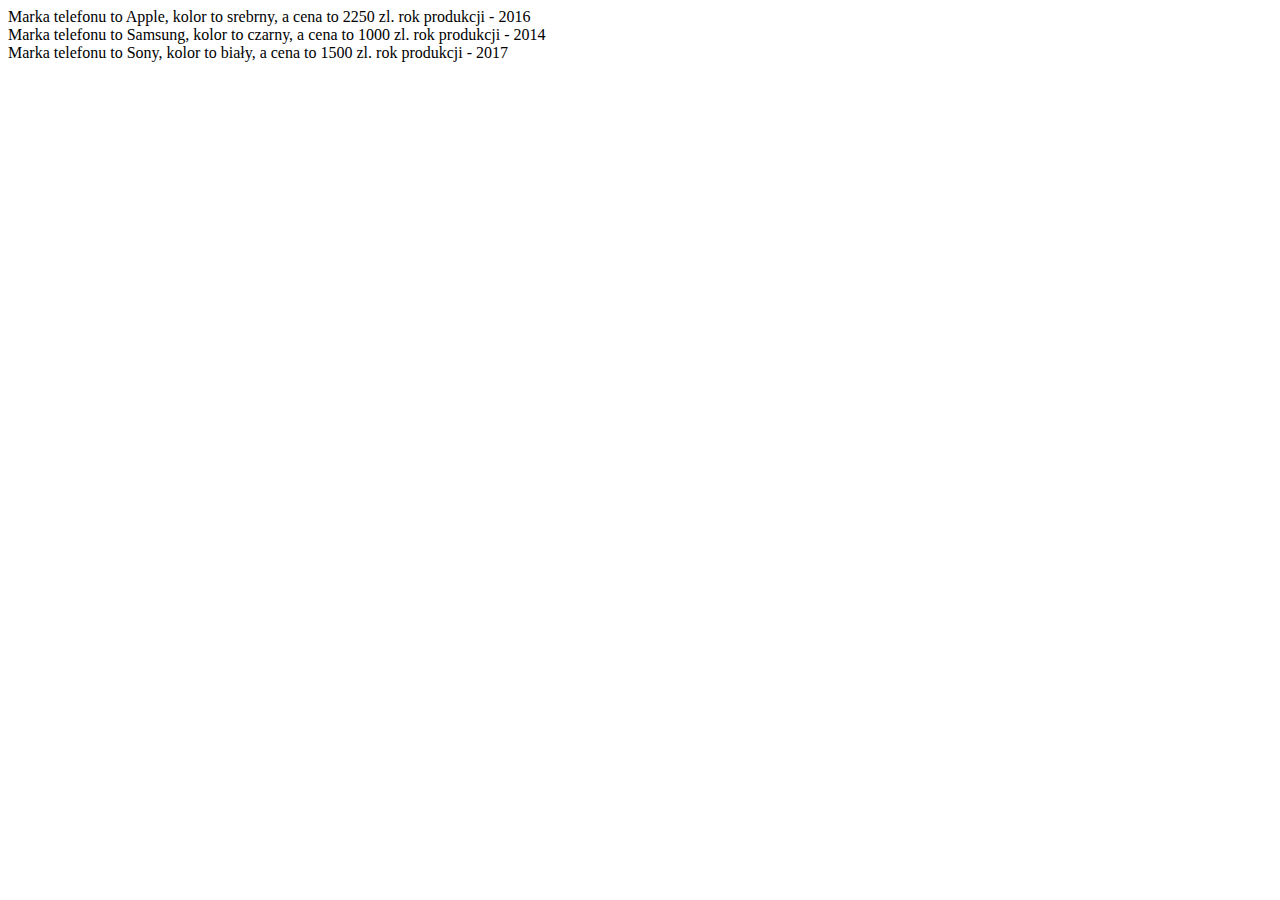
<file: Klasa/index.html>
<!DOCTYPE html>
<html>
<head>
	<meta charset="utf-8">
	<title>Klasa zadanie10.4</title>
</head>
<body>

<script type="text/javascript" src="script.js"></script>
<!--<script type="text/javascript" src="script2.js"></script>-->
</body>
</html>
</file>
